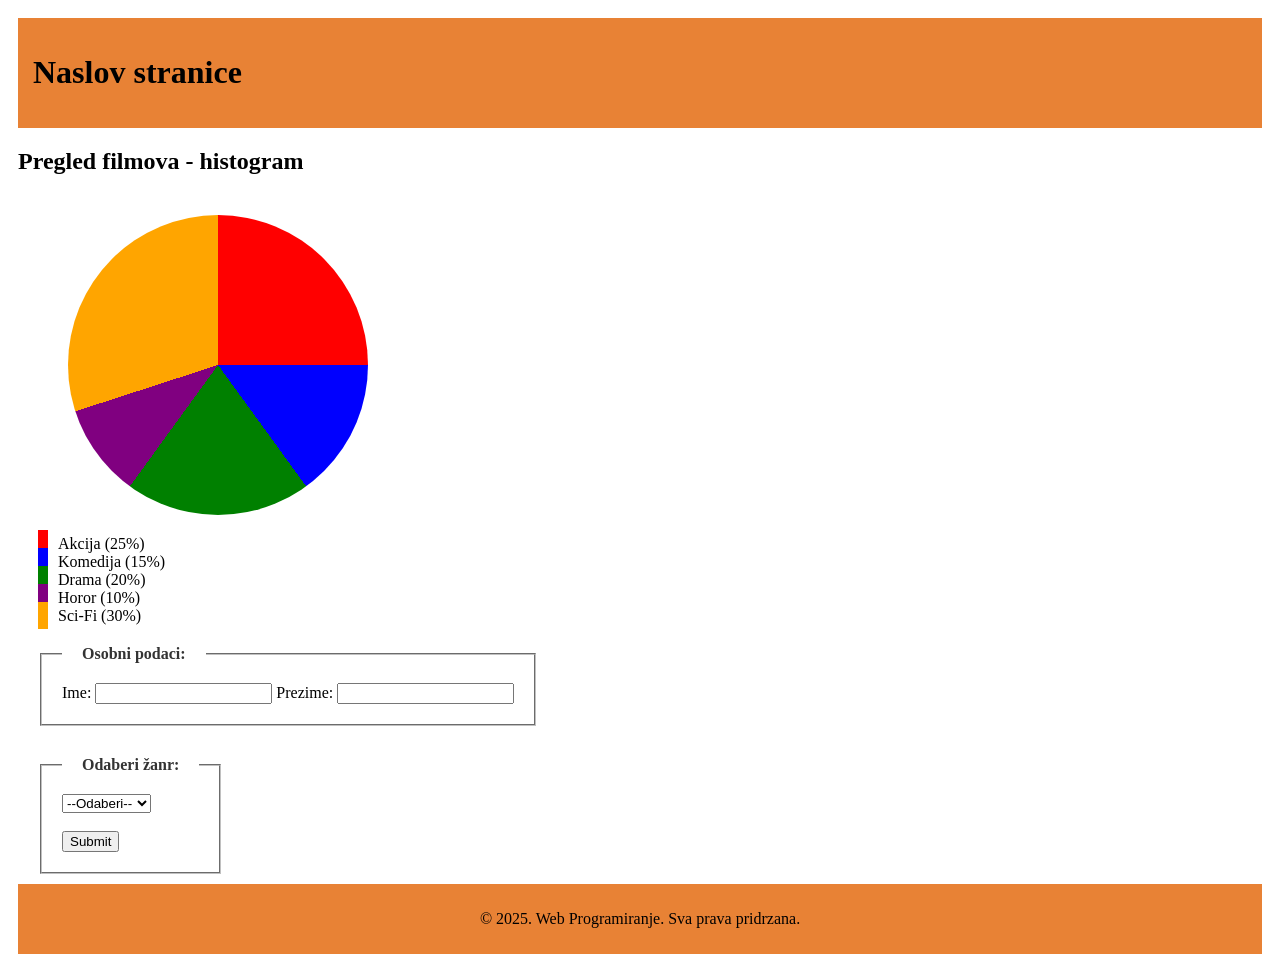
<file: grafikon.html>
<!DOCTYPE html>
<html>
    <head>
        <meta charset="utf-8">
        <meta http-equiv="X-UA-Compatible" content="IE=edge">
        <title></title>
        <meta name="description" content="">
        <meta name="viewport" content="width=device-width, initial-scale=1">
        <link rel="stylesheet" href="grafikon_S.css">
    </head>
    <body>
        <header>
            <h1>
                Naslov stranice
            </h1>
        </header>

        <h2>Pregled filmova - histogram</h2>


<div class="chart"></div>

<div class="legend">
    <div><span class="color-box" style="background:red"></span>Akcija (25%)</div>
    <div><span class="color-box" style="background:blue"></span>Komedija (15%)</div>
    <div><span class="color-box" style="background:green"></span>Drama (20%)</div>
    <div><span class="color-box" style="background:purple"></span>Horor (10%)</div>
    <div><span class="color-box" style="background:orange"></span>Sci-Fi (30%)</div>
</div>

        <form>
            <fieldset>
                <legend>Osobni podaci:</legend>
                <label for="fname">Ime: </label> 
                <input type="text" id="fname" name="fname"> 
                <label for="fname">Prezime: </label>
                <input type="text" id="lname" name="lname">
            </fieldset>
        </form>

        <form>
            <fieldset>
                <legend>Odaberi žanr:</legend>
                <select name="cars" id="cars">
                <option>--Odaberi--</option>
                <option>Horor</option>
                <option>Komedija</option>
                <option>Drama</option>
                <option>Triler</option>
                <option>Romantični</option>
                <option>Sci-Fi</option>
                </select>
                <br><br>
                <input type="submit" value="Submit">
            </fieldset>
        </form>

        
        <footer>
            <p>© 2025. Web Programiranje. Sva prava pridrzana.</p>
        </footer>
    </body>
</html>
</file>
<file: grafikon_S.css>
.chart {
        width: 300px;
        height: 300px;
        border-radius: 50%;
        background: conic-gradient(
            red 0% 25%,       /* Akcija */
            blue 25% 40%,     /* Komedija */
            green 40% 60%,    /* Drama */
            purple 60% 70%,   /* Horor */
            orange 70% 100%   /* Sci-Fi */
        );
        margin: 20px auto;
        margin-left: 50px;
        transition: transform 0.3s ease;
    }

    .chart:hover {
        transform: scale(1.1);
        margin: 20px auto;
        margin-left: 50px;
    }

    .color-box {
        width: 15px;
        height: 15px;
        margin-right: 10px;
        margin-left: 20px;
        margin-bottom: 10px;
        padding: 5px;
    } 

    form{
        width: max-content;
        margin-top: 20px;
        margin-left: 20px;
        padding-bottom: 10px;
    }

    fieldset {
        padding: 20px;
        width: max-content;
    }

    legend {
        padding: 0 20px;
        font-weight: bold;
        color: #333;
    }

    header{
        background-color: #e88235;
        padding: 15px;
        text-align: start;
    }

    body{
        display: flex;
        flex-wrap: wrap;
        flex-direction: column;
        padding: 10px;
    }

footer
{
    background-color: #e88235;
    padding: 10px;
    text-align: center; 
}
</file>
